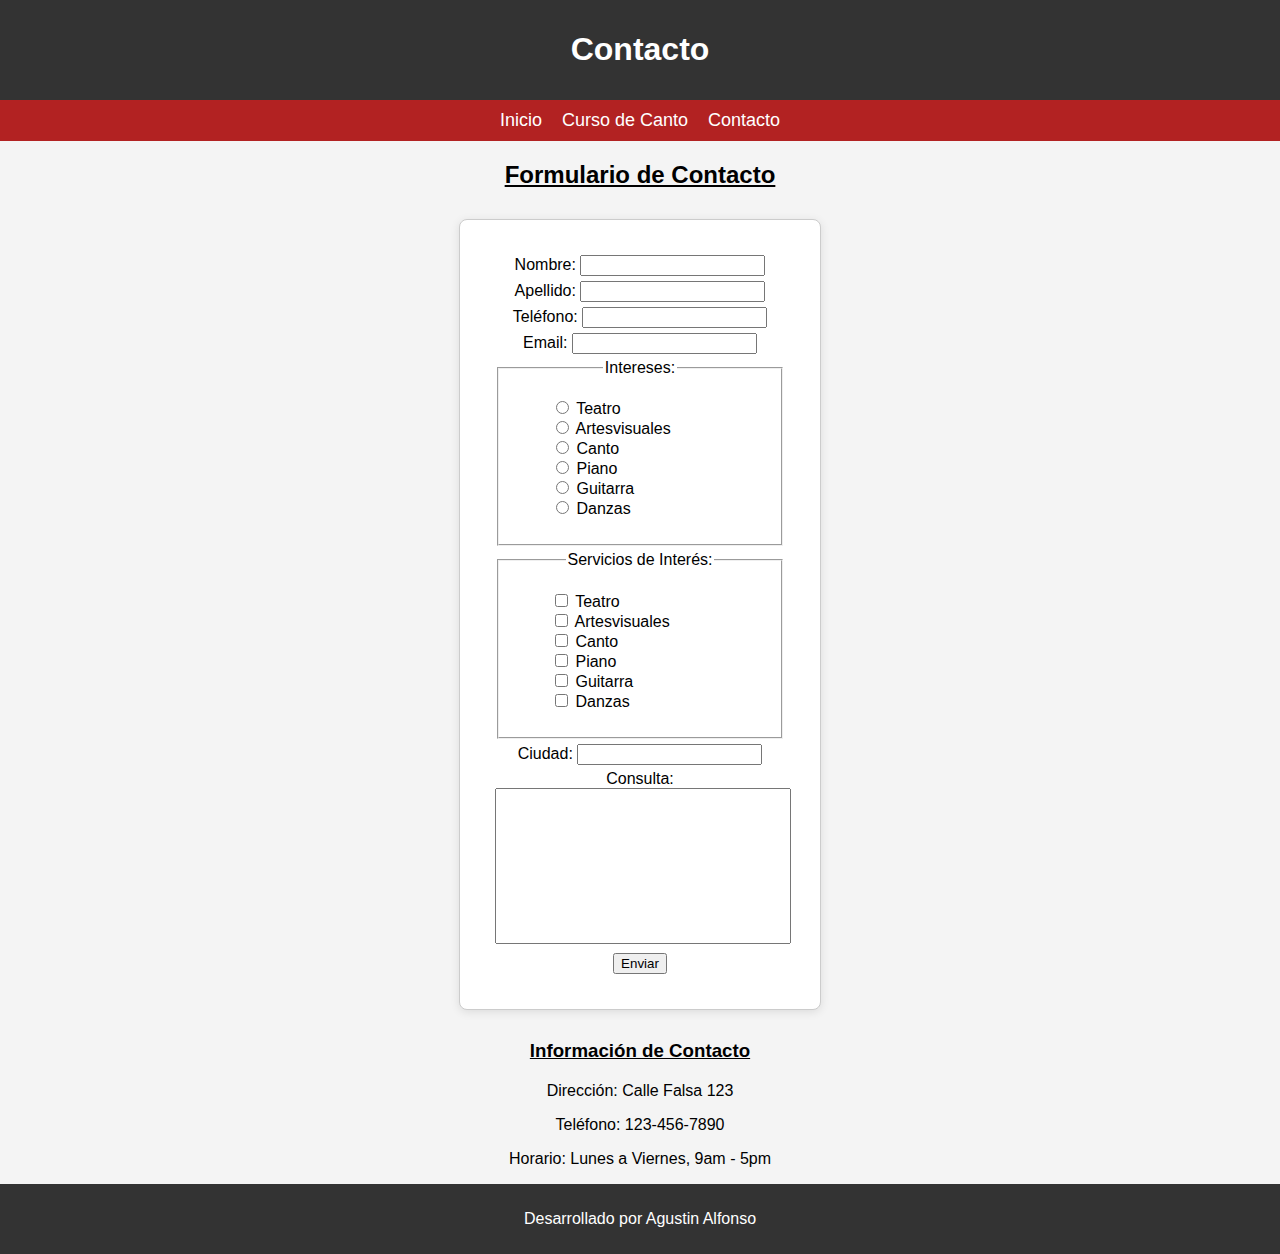
<file: contacto.html>
<!DOCTYPE html>
<html lang="es">
<head>
  <meta charset="UTF-8">
  <meta name="viewport" content="width=device-width, initial-scale=1.0">
  <title>Instituto de Bellas Artes de Morón</title>
  <link rel="stylesheet" href="css/style.css">
</head>
<body>
  <header>
    <div id="page-header" class="header-text">
      <span id="page-title">
        <h1>Contacto</h1>
      </span>
    </div>

    <div id="main-navbar" class="header-text">
      <nav aria-label="Enlaces del sitio" class="navbar-nav">
        <ul class="ul-navbar-nav">
          <li class="nav-item"><a class="nav-link" href="index.html">Inicio</a></li>
          <li class="nav-item"><a class="nav-link" href="cursoDeCanto.html">Curso de Canto</a></li>
          <li class="nav-item"><a class="nav-link" href="contacto.html">Contacto</a></li>
        </ul>
      </nav>
    </div>
  </header>
  <main>
    <section>
      <h2 class="h2-cursos">Formulario de Contacto</h2>
      <div class="form-box">
        <form>
          <div class="inputs">
            <label for="nombre">Nombre:</label>
            <input type="text" id="nombre" name="nombre" required>
          </div>

          <div class="inputs">
            <label for="apellido">Apellido:</label>
            <input type="text" id="apellido" name="apellido" required>
          </div>

          <div class="inputs">
            <label for="telefono">Teléfono:</label>
            <input type="tel" id="telefono" name="telefono" required>
          </div>

          <div class="inputs">
            <label for="email">Email:</label>
            <input type="email" id="email" name="email" required>
          </div>

          <div class="inputs">
            <div id="Intereses">
              <fieldset>
                <legend>Intereses:</legend>
                <ul>
                  <li class="li-form">
                    <input type="radio" id="teatro" name="interes" value="Teatro">
                    <label for="teatro">Teatro</label>
                  </li>
                  <li class="li-form">
                    <input type="radio" id="artesvisuales" name="interes" value="Artesvisuales">
                    <label for="artesvisuales">Artesvisuales</label>
                  </li>
                  <li class="li-form">
                    <input type="radio" id="canto" name="interes" value="Canto">
                    <label for="canto">Canto</label>
                  </li>
                  <li class="li-form">
                    <input type="radio" id="piano" name="interes" value="Piano">
                    <label for="piano">Piano</label>
                  </li>
                  <li class="li-form">
                    <input type="radio" id="guitarra" name="interes" value="Guitarra">
                    <label for="guitarra">Guitarra</label>
                  </li>
                  <li class="li-form">
                    <input type="radio" id="danzas" name="interes" value="Danzas">
                    <label for="danzas">Danzas</label>
                  </li>
                </ul>
              </fieldset>
            </div>
          </div>

          <div class="inputs">
            <div id="ServiciosInteres">
              <fieldset>
                <legend>Servicios de Interés:</legend>
                <ul>
                  <li class="li-form">
                    <input type="checkbox" id="curso1" name="curso" value="Curso 1">
                    <label for="curso1">Teatro</label>
                  </li>
                  <li class="li-form">
                    <input type="checkbox" id="curso2" name="curso" value="Curso 2">
                    <label for="curso2">Artesvisuales</label>
                  </li>
                  <li class="li-form">
                    <input type="checkbox" id="curso3" name="curso" value="Curso 3">
                    <label for="curso3">Canto</label>
                  </li>
                  <li class="li-form">
                    <input type="checkbox" id="curso4" name="curso" value="Curso 4">
                    <label for="curso4">Piano</label>
                  </li>
                  <li class="li-form">
                    <input type="checkbox" id="curso5" name="curso" value="Curso 5">
                    <label for="curso5">Guitarra</label>
                  </li>
                  <li class="li-form">
                    <input type="checkbox" id="curso6" name="curso" value="Curso 6">
                    <label for="curso6">Danzas</label>
                  </li>
                </ul>
              </fieldset>
            </div>
          </div>

          <div class="inputs">
            <label for="ciudad">Ciudad:</label>
            <input list="ciudades" id="ciudad" name="ciudad">
            <datalist id="ciudades">
              <option value="Morón">
              <option value="Castelar">
              <option value="Haedo">
              <option value="Ituzaingó">
            </datalist>
          </div>

          <div class="inputs">
            <label for="consulta">Consulta:</label>
            <textarea id="consulta" name="consulta" rows="4" required></textarea>
          </div>

          <div class="inputs">
            <button type="submit">Enviar</button>
          </div>
        </form>
      </div>
    </section>
    <aside>
      <h3>Información de Contacto</h3>
      <p>Dirección: Calle Falsa 123</p>
      <p>Teléfono: 123-456-7890</p>
      <p>Horario: Lunes a Viernes, 9am - 5pm</p>
    </aside>
    <footer>
        <p>Desarrollado por Agustin Alfonso</p>
    </footer>
  </main>
</body>
</html>
</file>
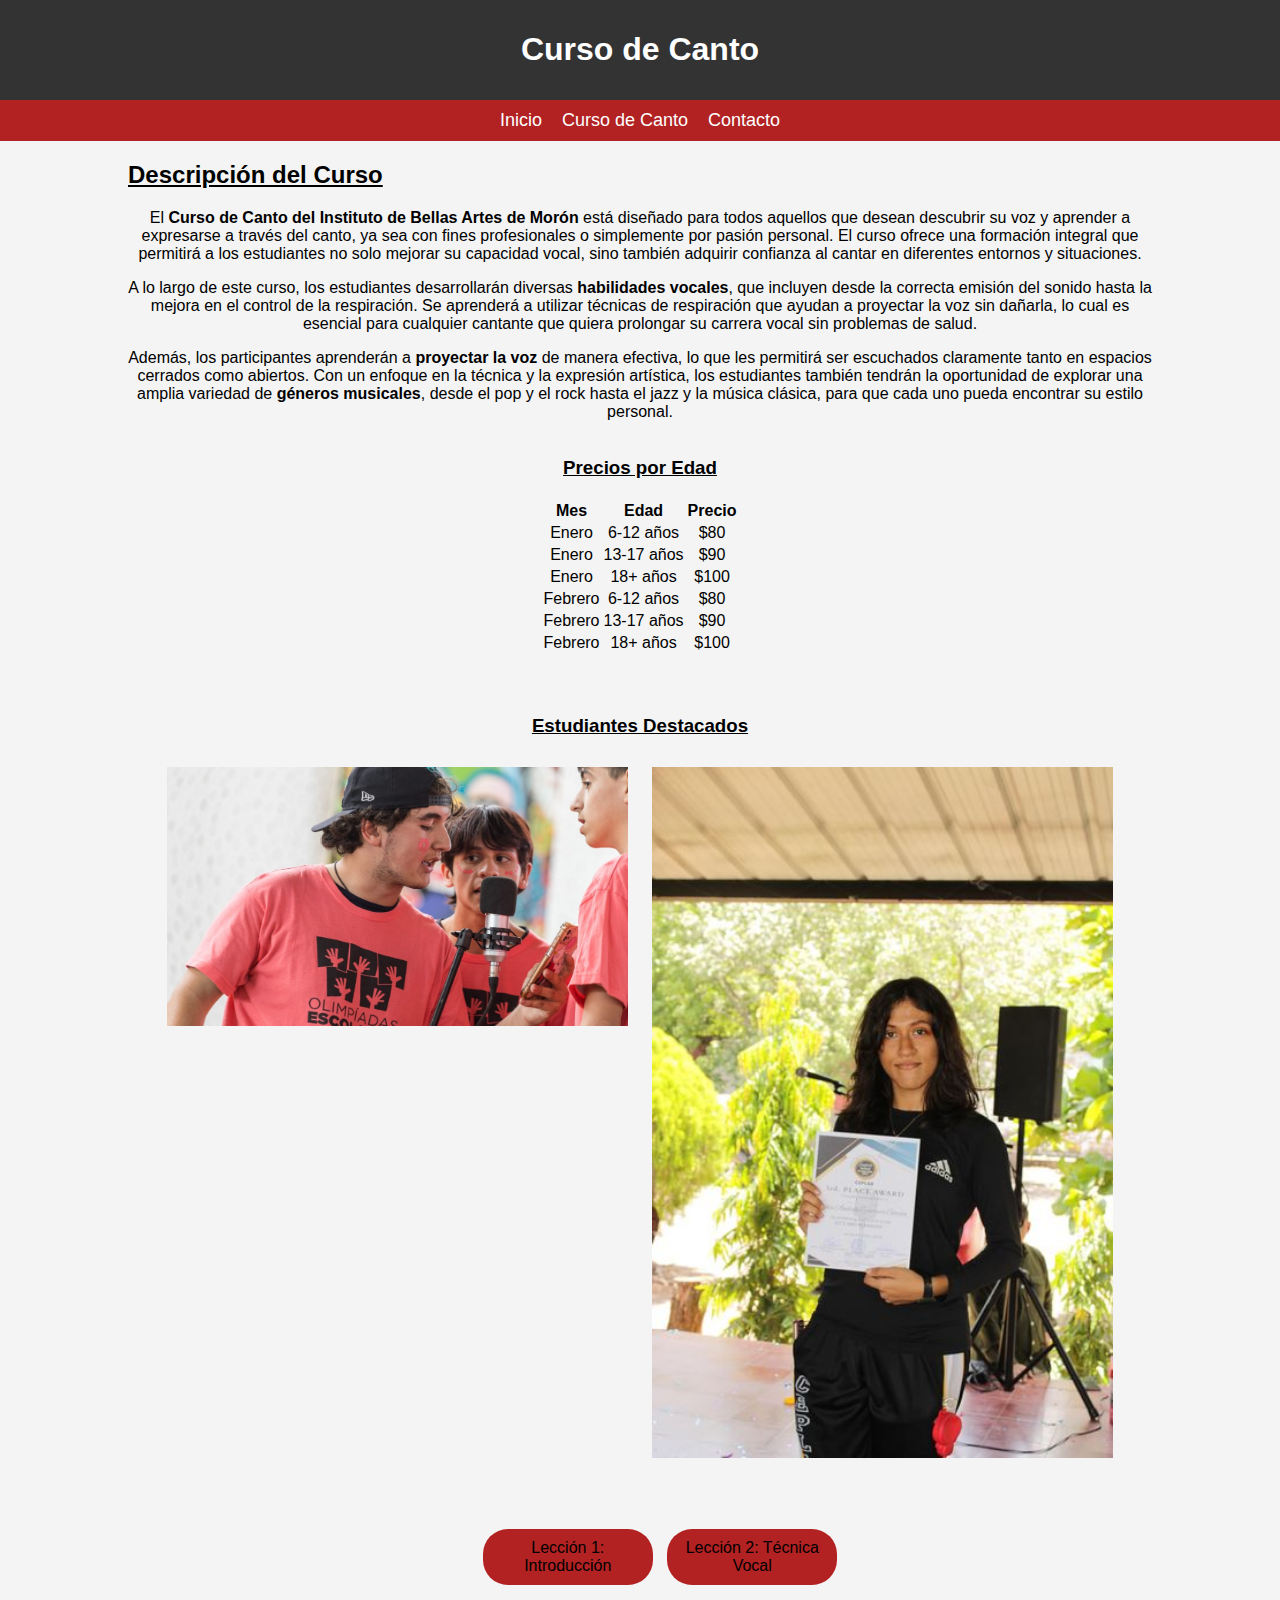
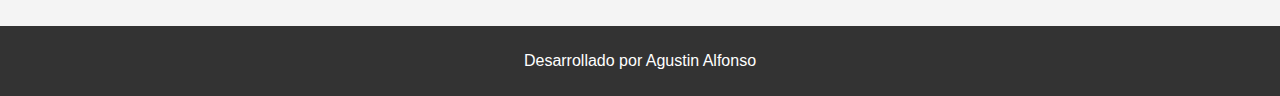
<file: cursoDeCanto.html>
<!DOCTYPE html>
<html lang="es">
<head>
  <meta charset="UTF-8">
  <meta name="viewport" content="width=device-width, initial-scale=1.0">
  <title>Instituto de Bellas Artes de Morón</title>
  <link rel="stylesheet" href="css/style.css">
</head>
<body>
  <header>
    <div id="page-header" class="header-text">
      <span id="page-title">
        <h1>Curso de Canto</h1>
      </span>
    </div>

    <div id="main-navbar" class="header-text">
      <nav aria-label="Enlaces del sitio" class="navbar-nav">
        <ul class="ul-navbar-nav">
          <li class="nav-item"><a class="nav-link" href="index.html">Inicio</a></li>
          <li class="nav-item"><a class="nav-link" href="cursoDeCanto.html">Curso de Canto</a></li>
          <li class="nav-item"><a class="nav-link" href="contacto.html">Contacto</a></li>
        </ul>
      </nav>
    </div>
  </header>
  <main>
    <div id="curso-canto" class="pagina">
      <section class="section-canto">
        <div id="descripcion-curso-canto">
          <h2>Descripción del Curso</h2>
          <p>El <strong>Curso de Canto del Instituto de Bellas Artes de Morón</strong> está diseñado para todos aquellos que desean descubrir su voz y aprender a expresarse a través del canto, ya sea con fines profesionales o simplemente por pasión personal. El curso ofrece una formación integral que permitirá a los estudiantes no solo mejorar su capacidad vocal, sino también adquirir confianza al cantar en diferentes entornos y situaciones.</p>
          <p>A lo largo de este curso, los estudiantes desarrollarán diversas <strong>habilidades vocales</strong>, que incluyen desde la correcta emisión del sonido hasta la mejora en el control de la respiración. Se aprenderá a utilizar técnicas de respiración que ayudan a proyectar la voz sin dañarla, lo cual es esencial para cualquier cantante que quiera prolongar su carrera vocal sin problemas de salud.</p>
          <p>Además, los participantes aprenderán a <strong>proyectar la voz</strong> de manera efectiva, lo que les permitirá ser escuchados claramente tanto en espacios cerrados como abiertos. Con un enfoque en la técnica y la expresión artística, los estudiantes también tendrán la oportunidad de explorar una amplia variedad de <strong>géneros musicales</strong>, desde el pop y el rock hasta el jazz y la música clásica, para que cada uno pueda encontrar su estilo personal.</p>
        </div>
        <div id="tabla-precios">
          <h3>Precios por Edad</h3>
          <table>
            <tr>
              <th>Mes</th>
              <th>Edad</th>
              <th>Precio</th>
            </tr>
            <tr>
              <td>Enero</td>
              <td>6-12 años</td>
              <td>$80</td>
            </tr>
            <tr>
              <td>Enero</td>
              <td>13-17 años</td>
              <td>$90</td>
            </tr>
            <tr>
              <td>Enero</td>
              <td>18+ años</td>
              <td>$100</td>
            </tr>
            <tr>
              <td>Febrero</td>
              <td>6-12 años</td>
              <td>$80</td>
            </tr>
            <tr>
              <td>Febrero</td>
              <td>13-17 años</td>
              <td>$90</td>
            </tr>
            <tr>
              <td>Febrero</td>
              <td>18+ años</td>
              <td>$100</td>
            </tr>
          </table>
        </div>        
      </section>
    </div>
    <div id="Estudiante-Destacado" class="pagina">
      <div>
        <h3>Estudiantes Destacados</h3>
        <img src="imagenes/estudiantes-destacados-Canto1.jpeg" alt="Estudiantes destacados Canto" class="image-estudiantes">
        <img src="imagenes/estudiantes-destacados-Canto2.jpg" alt="Estudiantes destacados Canto2" class="image-estudiantes">
      </div>
    </div>
    <div id="Lecciones" class="pagina">
      <ul>
        <li class="li-gen">Lección 1: Introducción</li>
        <li class="li-gen">Lección 2: Técnica Vocal</li>
      </ul>
    </div>
  </main>
  <footer>
      <p>Desarrollado por Agustin Alfonso</p>
  </footer>
</body>
</html>
</file>
<file: css/style.css>
body {
  font-family: Arial, sans-serif;
  margin: 0;
  padding: 0;
  background-color: #f4f4f4;
  text-align: center;
}

.pagina {
  width: 80%;
  max-width: 1200px;
  margin: auto;
  padding: 20px;
}

/*ELEMENTOS*/
footer {
  text-align: center;
  padding: 10px 0;
  background: #333;
  color: #fff;
}

h2 {
  text-align: left;
  margin: 0;
  margin-bottom: 20px;
  text-decoration: underline;
}

h3 {
  text-align: center;
  margin: 0;
  margin-bottom: 20px;
  text-decoration: underline;
}

/*IDS*/
#main-navbar{
  background: firebrick;
  padding: 10px 0;
  text-align: center;
  width: 100%;
  position: relative;
}

/*CLASES*/

.clase-canto {
  margin-top: 10px;
  font-size: 16px;
  color: #333;
  background: firebrick;
  background-size: contain;
  padding: 10px;
  border: #333;
}

.texto {
  font-family: Arial, Helvetica, sans-serif;
}

.navbar-nav {
  list-style-type: none;
  padding: 0;
  margin: 0 10px;
}

.header-text {
  background: #333;
  color: #fff;
  padding: 10px 0;
  text-align: center;
}

.ul-navbar-nav {
  list-style-type: none;
  padding: 0;
  display: flex;
  justify-content: center;
  gap: 20px;
  margin: 0;
}

.nav-item {
  display: inline;
}

.nav-link {
  text-decoration: none;
  color: white;
  font-size: 18px;
}

/*CURSOS*/
.section-cursos {
  text-align: top;
  font-family: Arial, sans-serif;
  margin-top: 20px;
}

.h2-cursos {
  margin-top: 20px;
  margin-bottom: 10px;
  text-align: center;
}

.ul-cursos {
  padding: 0;
  margin: 0;
  list-style-type: none;
}

.li-gen {
  list-style-type: none;
  background: firebrick;
  background-size: contain;
  border-radius: 25px;
  margin: 5px;
  padding: 10px;
  display: inline-block;
  width: 150px;
}

.clase-canto {
  margin-top: 20px;
  display: inline-block;
}

.articulos {
  display: flex;
  justify-content: space-between;
  align-items: flex-start;
}

/*ZONA*/
#zona{
  display: flex;
  justify-content: space-between;
  align-items: flex-start;
}

.section-zona{
  text-align: top;
  font-family: Arial, sans-serif;
  margin-top: 20px;
  justify-content: space-between;
  align-items: flex-start;
}

/*UBICACION*/
#ubicacion {
  text-align: right;
  margin-top: 10px;
}

.h2-ubi {
  text-align: right;
}

/*Cursodecanto*/
/*Estudiantes destacados*/
#Estudiante-Destacado{
  text-align: center;
}

.image-estudiantes {
  display: inline-block;
  width: 45%;
  height: auto;
  margin: 10px;
  vertical-align: top;
}

#tabla-precios {
  display: inline-block;
  justify-content: center;
  align-items: center;
  padding: 20px;
}

.form-box {
  background-color: #fff;
  border: 1px solid #ccc;
  border-radius: 8px;
  padding: 30px;
  box-shadow: 0 2px 10px rgba(0, 0, 0, 0.1);
  margin: 30px auto;
  max-width: 300px;
}

#CieloAbierto {
  text-align: left;
}

.audio {
  background: firebrick;
  background-size: contain;
  border-radius: 30px;
  margin: 5px;
  padding: 5px;
}

textarea {
  width: 100%;
  height: 150px;
  resize: none;
}

.inputs {
  text-align: center;
  margin: 5px;
}

.li-form {
  text-align: left;
  list-style-type: none;
}
</file>
